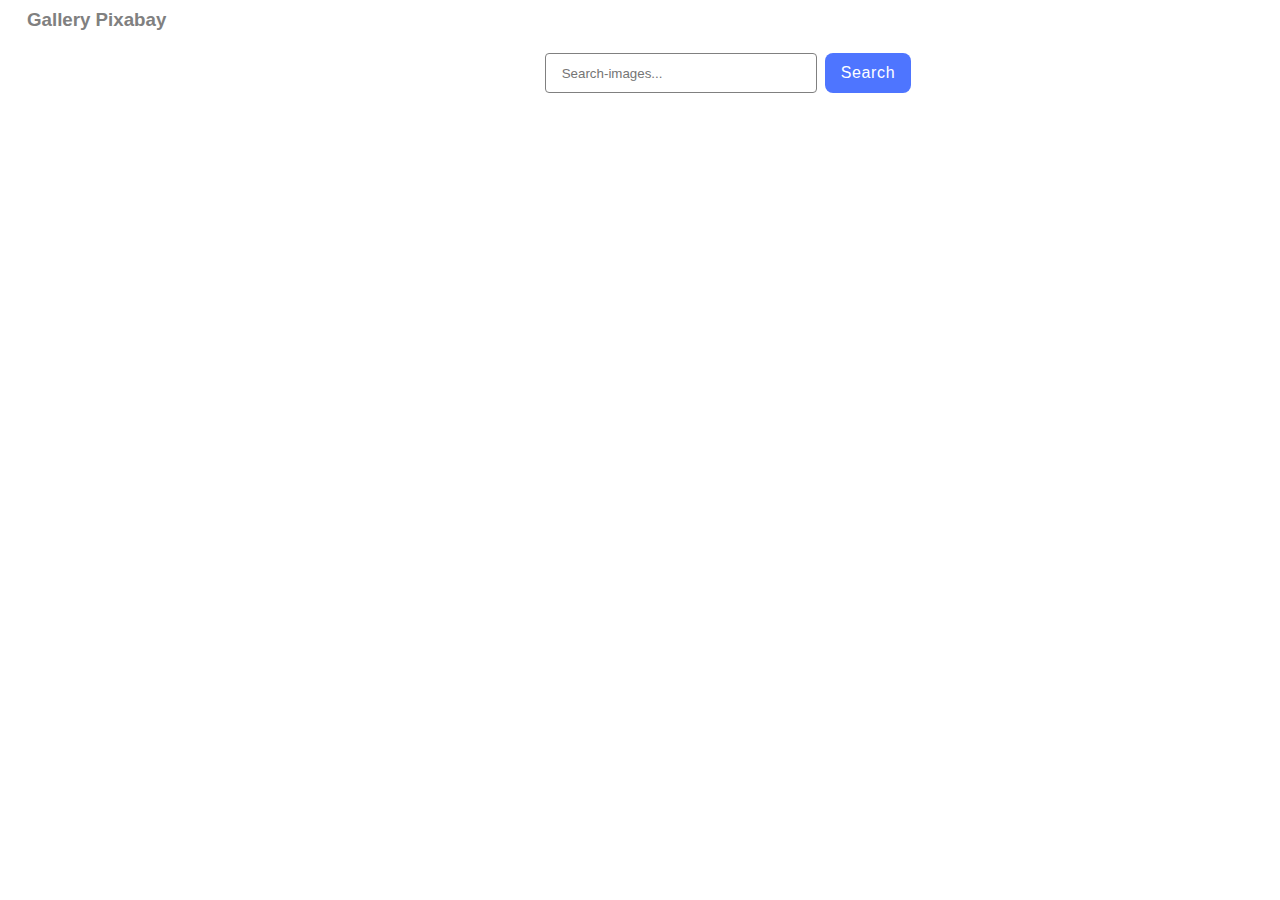
<file: src/index.html>
<!DOCTYPE html>
<html lang="en">
  <head>
    <meta charset="UTF-8" />
    <link rel="icon" type="image/svg+xml" href="/favicon.svg" />
    <meta name="viewport" content="width=device-width, initial-scale=1.0" />
    <title>goit-js-hw-12</title>
    <link rel="stylesheet" href="./css/styles.css" />
  </head>
  <body>
    <h3 class="gallery-title">Gallery Pixabay</h3>
    <section>
      <div class="container-gallery">
        <form class="form-gallery">
          <label for="query-for-search">
            <input
              type="text"
              class="form-gallery-input"
              name="query-for-search"
              id="query-for-search"
              placeholder="Search-images..."
              required
            />
          </label>
          <button class="form-gallery-btn" type="submit">Search</button>
        </form>
        <span class="hidden loader"></span>
        <ul class="gallery-list"></ul>
        <button type="button" class="form-gallery-btn load-more hidden">
          Load More
        </button>
      </div>
    </section>
    <button class="scroll-to-top hidden">Up</button>
    <script type="module" src="./main.js"></script>
  </body>
</html>
</file>
<file: src/css/styles.css>
:root {
  font-family: Inter, Avenir, Helvetica, Arial, sans-serif;
  font-size: 16px;
  line-height: 24px;
  font-weight: 400;

  color: #242424;
  background-color: rgba(255, 255, 255, 0.87);

  font-synthesis: none;
  text-rendering: optimizeLegibility;
  -webkit-font-smoothing: antialiased;
  -moz-osx-font-smoothing: grayscale;
  -webkit-text-size-adjust: 100%;
}


h1,
h2,
h3,
h4,
h5,
h6,
p {
  margin: 0;
}

p:last-child {
  margin-bottom: 0;
}

ul {
  margin: 0;
  padding: 0;
  list-style: none;
}

a {
  color: currentColor;
  text-decoration: none;
}

img {
  display: block;
  max-width: 100%;
  height: auto;
}
* {
  box-sizing: border-box;
}

/* ---------------------------------style------------------------------- */
.gallery-title {
  margin-top: 8px;
  margin-left: 19px;
  color: #808080;
}

.container-gallery {
  padding-left: 15px;
  padding-right: 15px;
  padding-bottom: 32px;
  margin: 0 auto;
  width: 1440px;
}

.form-gallery {
  display: flex;
  justify-content: center;
  gap: 8px;
  margin-top: 21px;
  margin-bottom: 32px;
}

.form-gallery-input {
  width: 272px;
  height: 40px;
  flex-shrink: 0;
  border-radius: 4px;
  border: 1px solid #808080;
  padding-left: 16px;
}

.form-gallery-input:hover {
  border-color: #000;
}

.form-gallery-btn {
  display: flex;
  padding: 8px 16px;
  justify-content: center;
  align-items: center;
  gap: 10px;
  border: none;
  border-radius: 8px;
  background: #4e75ff;
  color: #fff;
  font-size: 16px;
  font-style: normal;
  font-weight: 500;
  line-height: 24px;
  letter-spacing: 0.64px;
  cursor: pointer;
}

.form-gallery-btn:hover {
  background: #6c8cff;
}

.load-more {
  margin: 0 auto;
  margin-top: 32px;
}

.scroll-to-top {
  margin-left: 32px;
  margin-bottom: 32px;
  display: flex;
  padding: 8px 16px;
  justify-content: center;
  align-items: center;
  gap: 10px;
  border: none;
  border-radius: 8px;
  background: red;
  color: #fff;
  font-size: 16px;
  font-style: normal;
  font-weight: 500;
  line-height: 24px;
  letter-spacing: 0.64px;
  cursor: pointer;
}

.scroll-to-top:hover {
  background-color: #6c8cff;
  color: red;
}

.gallery-list {
  display: flex;
  flex-direction: row;
  flex-wrap: wrap;
  gap: 24px 24px;
  margin-left: 140px;
}

/* ------------------------------------js style-------------------------------- */

.image-wrapper {
  width: 360px;
  height: 200px;
  flex-shrink: 0;
  /* border: 1px solid #808080; */
}
.gallery-img {
  width: 360px;
  height: 152px;
  object-fit: cover;
}
.text-wrapper {
  display: flex;
  flex-direction: row;
  gap: 32px;
  justify-content: center;
  width: 360px;
  height: 48px;
  flex-shrink: 0;
  border-right: 1px solid #808080;
  border-bottom: 1px solid #808080;
  border-left: 1px solid #808080;
  background: #fff;
}
.text-item {
  display: flex;
  flex-direction: column;
  align-items: center;
}

.text-header {
  color: #2e2f42;
  font-size: 12px;
  font-style: normal;
  font-weight: 600;
  line-height: 16px;
  letter-spacing: 0.48px;
  padding-top: 4px;
}

.text-paragraph {
  color: #2e2f42;
  font-size: 12px;
  font-style: normal;
  font-weight: 400;
  line-height: 24px;
  letter-spacing: 0.48px;
}

/* -------------------------------css loaders----------------------------- */

.loader {
  margin-left: 681px;
  width: 48px;
  height: 48px;
  border-radius: 50%;
  display: inline-block;
  position: relative;
  border: 3px solid;
  border-color: #fff #fff transparent transparent;
  box-sizing: border-box;
  animation: rotation 1s linear infinite;
}
.loader::after,
.loader::before {
  content: '';
  box-sizing: border-box;
  position: absolute;
  left: 0;
  right: 0;
  top: 0;
  bottom: 0;
  margin: auto;
  border: 3px solid;
  border-color: transparent transparent #ff3d00 #ff3d00;
  width: 40px;
  height: 40px;
  border-radius: 50%;
  box-sizing: border-box;
  animation: rotationBack 0.5s linear infinite;
  transform-origin: center center;
}
.loader::before {
  width: 32px;
  height: 32px;
  border-color: #fff #fff transparent transparent;
  animation: rotation 1.5s linear infinite;
}

@keyframes rotation {
  0% {
    transform: rotate(0deg);
  }
  100% {
    transform: rotate(360deg);
  }
}
@keyframes rotationBack {
  0% {
    transform: rotate(0deg);
  }
  100% {
    transform: rotate(-360deg);
  }
}

.hidden {
  display: none;
}
</file>
